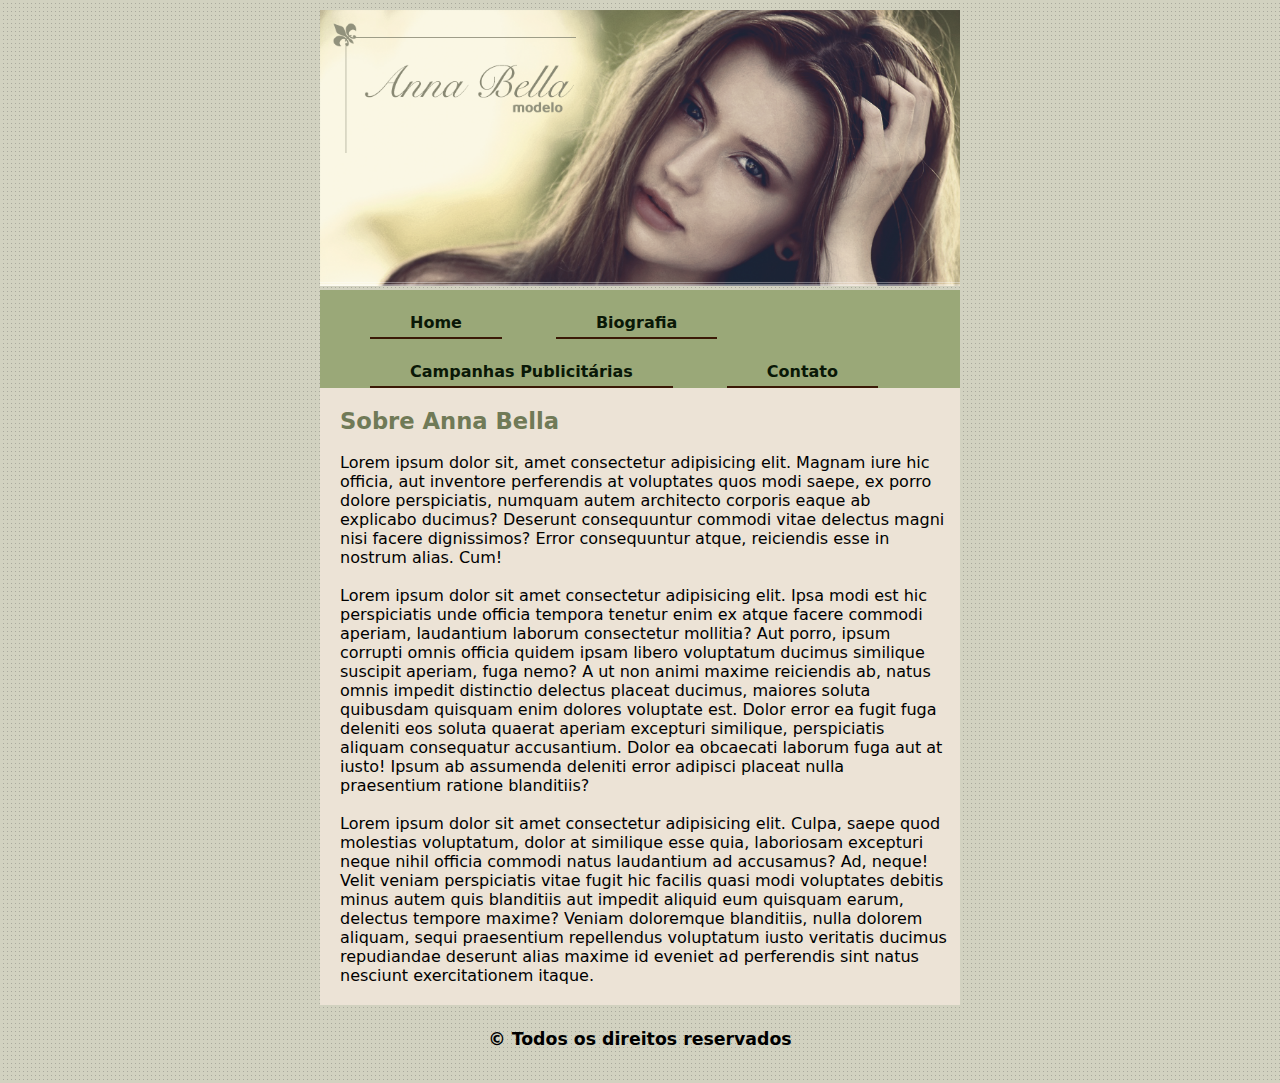
<file: index.html>
<!DOCTYPE html>
<html>
    <head>
        <meta charset="utf-8">
        <title>Modelo Anna Bella</title>
        <link rel="stylesheet" href="style.css">
    </head>
    <body>
        <div>
            <div class="capa">
                <img src="imagens\capa.png" width="100%">
                <div>
                    <div class="header">
                        <a href="index.html">
                            <input class="button-header" type="button" value="Home"></input>
                        </a>
                        <a href="biografia.html">
                            <input class="button-header" type="button" value="Biografia"></input>
                        </a>
                        <a href="campanhas.html">
                            <input class="button-header" type="button" value="Campanhas Publicitárias"></input>
                        </a>
                        <a href="contato.html">
                            <input class="button-header" type="button" value="Contato"></input>
                        </a>
                    </div>
                    <div class="textbody">
                        <h2 class="textbodytitle">
                            Sobre Anna Bella
                        </h2>
                        <h2 class="textbodytext">
                            Lorem ipsum dolor sit, amet consectetur adipisicing elit. Magnam iure hic officia, aut inventore perferendis at voluptates quos modi saepe, ex porro dolore perspiciatis, numquam autem architecto corporis eaque ab explicabo ducimus? Deserunt consequuntur commodi vitae delectus magni nisi facere dignissimos? Error consequuntur atque, reiciendis esse in nostrum alias. Cum! <br><br>
                            Lorem ipsum dolor sit amet consectetur adipisicing elit. Ipsa modi est hic perspiciatis unde officia tempora tenetur enim ex atque facere commodi aperiam, laudantium laborum consectetur mollitia? Aut porro, ipsum corrupti omnis officia quidem ipsam libero voluptatum ducimus similique suscipit aperiam, fuga nemo? A ut non animi maxime reiciendis ab, natus omnis impedit distinctio delectus placeat ducimus, maiores soluta quibusdam quisquam enim dolores voluptate est. Dolor error ea fugit fuga deleniti eos soluta quaerat aperiam excepturi similique, perspiciatis aliquam consequatur accusantium. Dolor ea obcaecati laborum fuga aut at iusto! Ipsum ab assumenda deleniti error adipisci placeat nulla praesentium ratione blanditiis?<br><br>
                            Lorem ipsum dolor sit amet consectetur adipisicing elit. Culpa, saepe quod molestias voluptatum, dolor at similique esse quia, laboriosam excepturi neque nihil officia commodi natus laudantium ad accusamus? Ad, neque! Velit veniam perspiciatis vitae fugit hic facilis quasi modi voluptates debitis minus autem quis blanditiis aut impedit aliquid eum quisquam earum, delectus tempore maxime? Veniam doloremque blanditiis, nulla dolorem aliquam, sequi praesentium repellendus voluptatum iusto veritatis ducimus repudiandae deserunt alias maxime id eveniet ad perferendis sint natus nesciunt exercitationem itaque.
                        </h2>
                    </div>
                </div> 
                <h2 class="rights">
                    © Todos os direitos reservados
                </h2>
            </div>
        </div>
    </body>
</html>
</file>
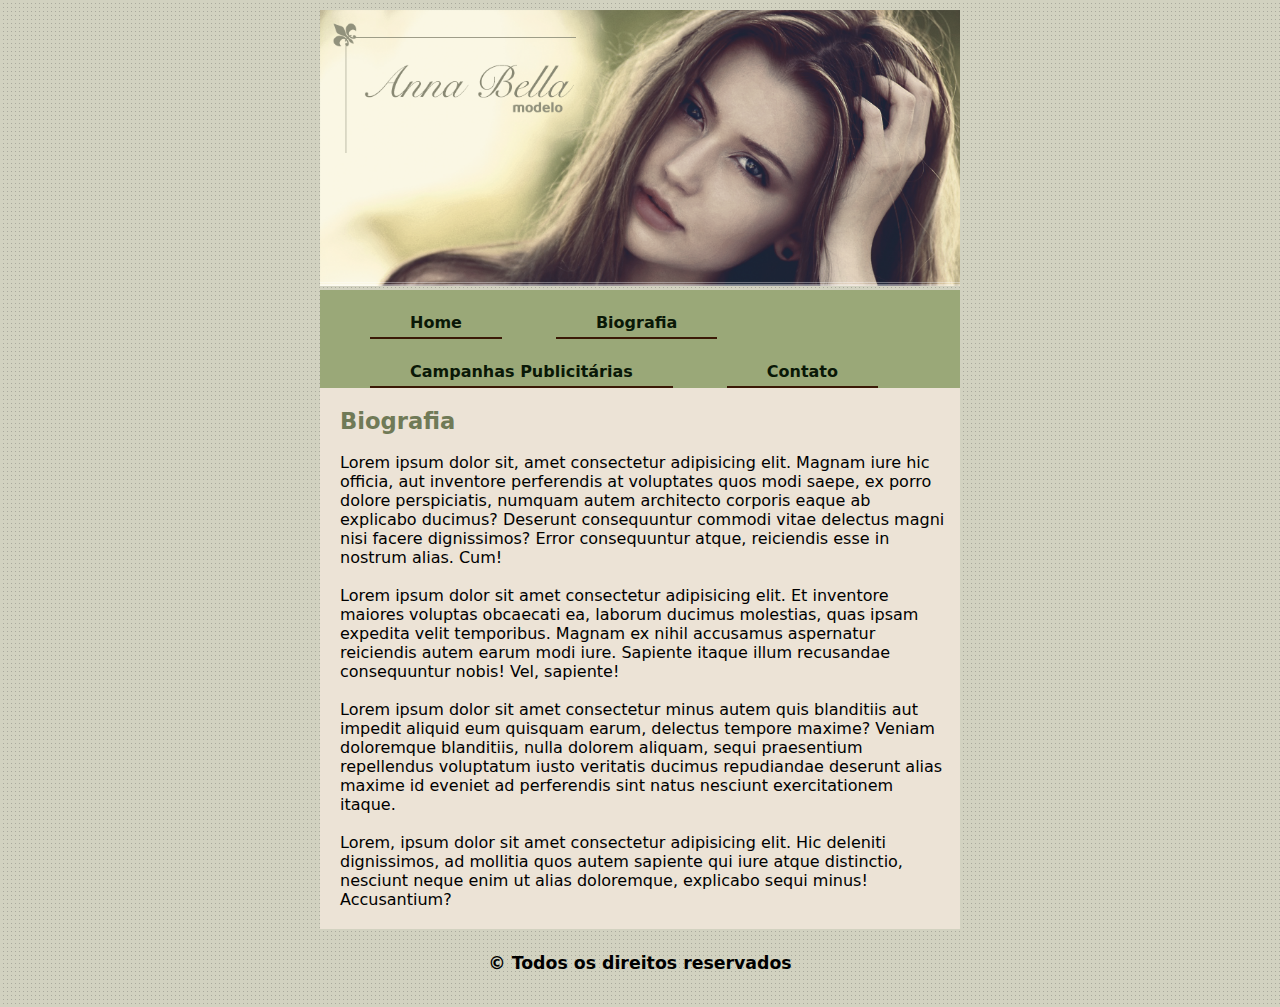
<file: biografia.html>
<!DOCTYPE html>
<html>
    <head>
        <meta charset="utf-8">
        <title>Modelo Anna Bella</title>
        <link rel="stylesheet" href="style.css">
    </head>
    <body>
        <div>
            <div class="capa">
                <img src="imagens\capa.png" width="100%">
                <div>
                    <div class="header">
                        <a href="index.html">
                            <input class="button-header" type="button" value="Home"></input>
                        </a>
                        <a href="biografia.html">
                            <input class="button-header" type="button" value="Biografia"></input>
                        </a>
                        <a href="campanhas.html">
                            <input class="button-header" type="button" value="Campanhas Publicitárias"></input>
                        </a>
                        <a href="contato.html">
                            <input class="button-header" type="button" value="Contato"></input>
                        </a>
                    </div>
                    <div class="textbody">
                        <h2 class="textbodytitle">
                            Biografia
                        </h2>
                        <h2 class="textbodytext">
                            Lorem ipsum dolor sit, amet consectetur adipisicing elit. Magnam iure hic officia, aut inventore perferendis at voluptates quos modi saepe, ex porro dolore perspiciatis, numquam autem architecto corporis eaque ab explicabo ducimus? Deserunt consequuntur commodi vitae delectus magni nisi facere dignissimos? Error consequuntur atque, reiciendis esse in nostrum alias. Cum! <br><br>
                            Lorem ipsum dolor sit amet consectetur adipisicing elit. Et inventore maiores voluptas obcaecati ea, laborum ducimus molestias, quas ipsam expedita velit temporibus. Magnam ex nihil accusamus aspernatur reiciendis autem earum modi iure. Sapiente itaque illum recusandae consequuntur nobis! Vel, sapiente!<br><br>
                            Lorem ipsum dolor sit amet consectetur minus autem quis blanditiis aut impedit aliquid eum quisquam earum, delectus tempore maxime? Veniam doloremque blanditiis, nulla dolorem aliquam, sequi praesentium repellendus voluptatum iusto veritatis ducimus repudiandae deserunt alias maxime id eveniet ad perferendis sint natus nesciunt exercitationem itaque.<br><br>
                            Lorem, ipsum dolor sit amet consectetur adipisicing elit. Hic deleniti dignissimos, ad mollitia quos autem sapiente qui iure atque distinctio, nesciunt neque enim ut alias doloremque, explicabo sequi minus! Accusantium?
                        </h2>
                    </div>
                </div> 
                <h2 class="rights">
                    © Todos os direitos reservados
                </h2>
            </div>
        </div>
    </body>
</html>
</file>
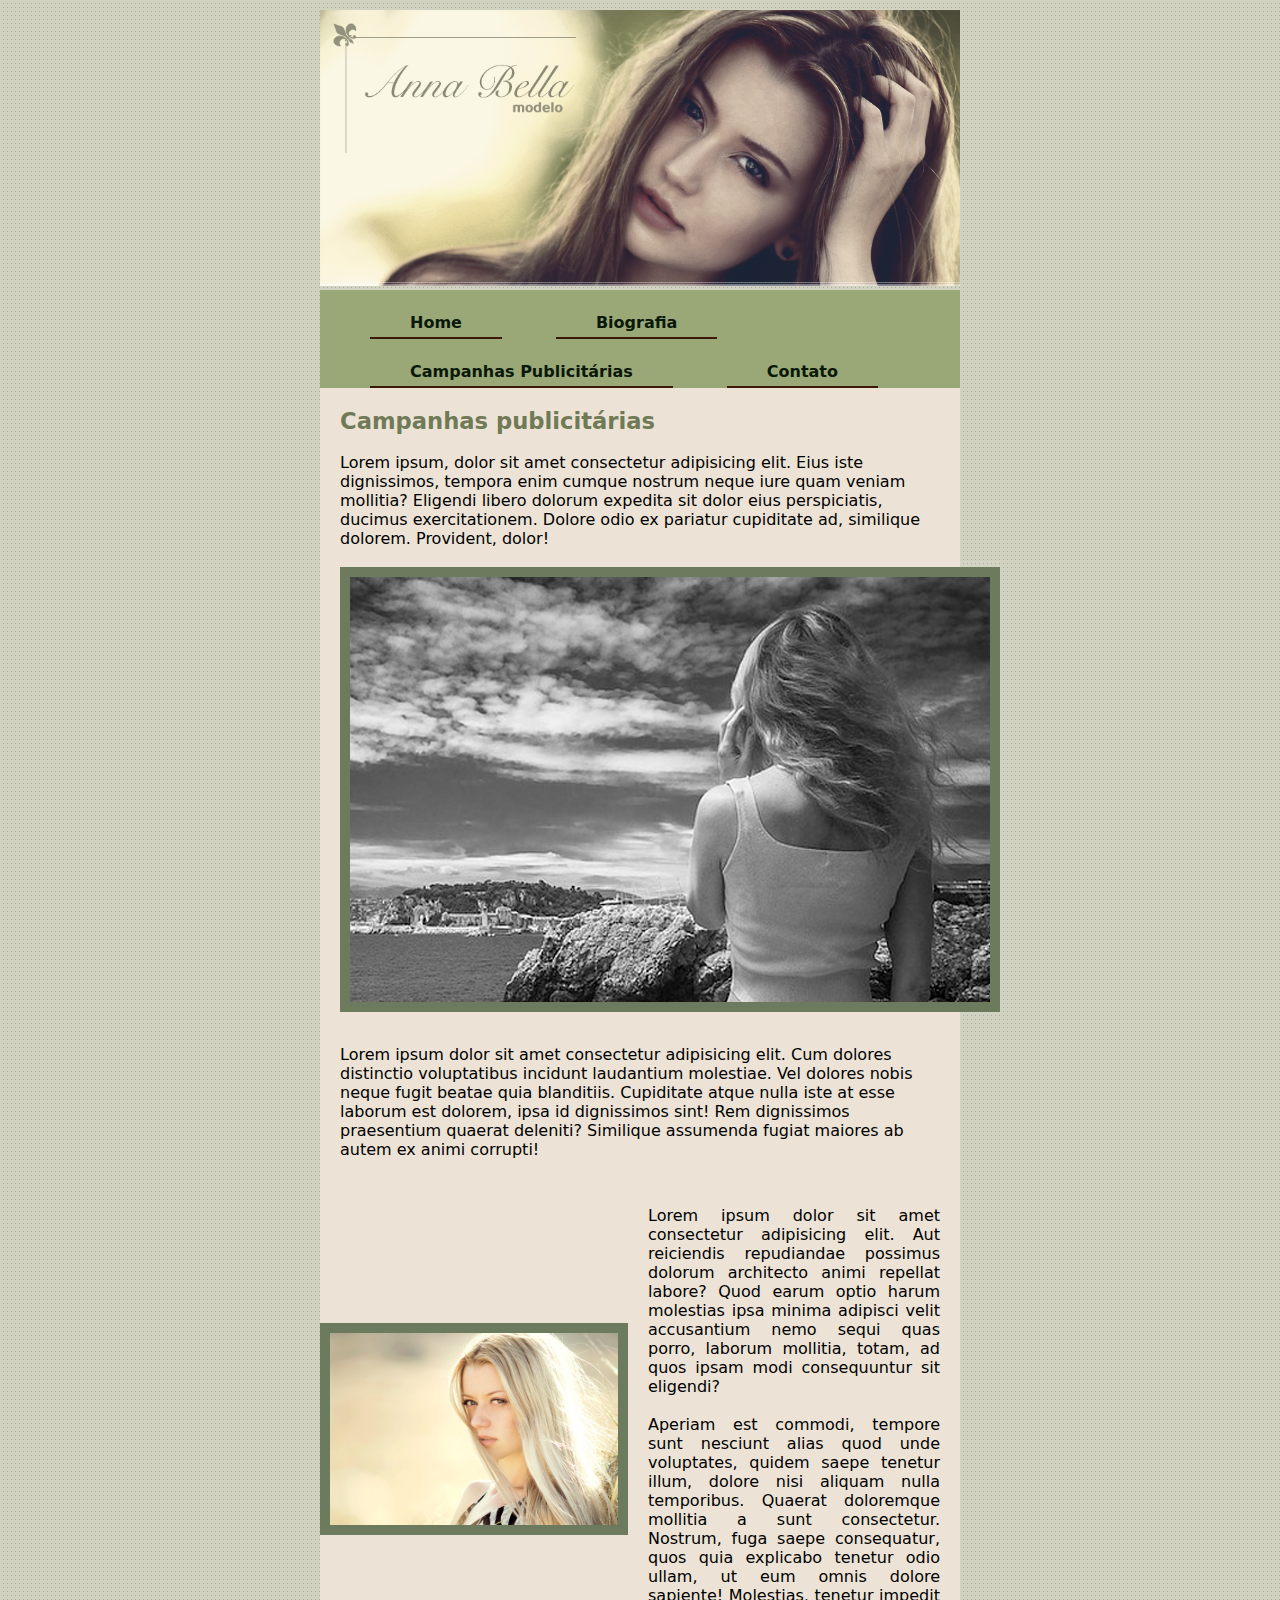
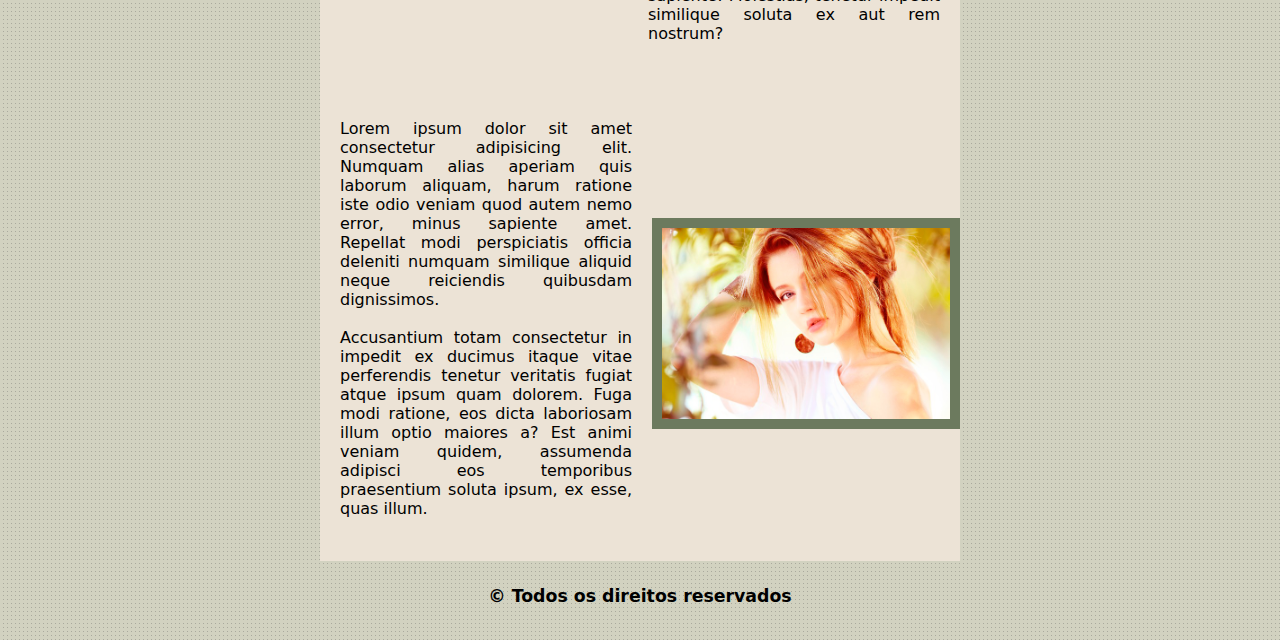
<file: campanhas.html>
<!DOCTYPE html>
<html>
    <head>
        <meta charset="utf-8">
        <title>Modelo Anna Bella</title>
        <link rel="stylesheet" href="style.css">
    </head>
    <body>
        <div>
            <div class="capa">
                <img src="imagens\capa.png" width="100%">
                <div>
                    <div class="header">
                        <a href="index.html">
                            <input class="button-header" type="button" value="Home"></input>
                        </a>
                        <a href="biografia.html">
                            <input class="button-header" type="button" value="Biografia"></input>
                        </a>
                        <a href="campanhas.html">
                            <input class="button-header" type="button" value="Campanhas Publicitárias"></input>
                        </a>
                        <a href="contato.html">
                            <input class="button-header" type="button" value="Contato"></input>
                        </a>
                    </div>
                    <div class="textbody">
                        <h2 class="textbodytitle">
                            Campanhas publicitárias
                        </h2>
                        <h2 class="textbodytext">
                            Lorem ipsum, dolor sit amet consectetur adipisicing elit. Eius iste dignissimos, tempora enim cumque nostrum neque iure quam veniam mollitia? Eligendi libero dolorum expedita sit dolor eius perspiciatis, ducimus exercitationem. Dolore odio ex pariatur cupiditate ad, similique dolorem. Provident, dolor!<BR><br>
                            <img class="imagem" src="imagens/foto1.png">
                        </h2>
                        <h2 class="textbodytext">
                            Lorem ipsum dolor sit amet consectetur adipisicing elit. Cum dolores distinctio voluptatibus incidunt laudantium molestiae. Vel dolores nobis neque fugit beatae quia blanditiis. Cupiditate atque nulla iste at esse laborum est dolorem, ipsa id dignissimos sint! Rem dignissimos praesentium quaerat deleniti? Similique assumenda fugiat maiores ab autem ex animi corrupti!
                        </h2>
                        <div class="divflex">
                            <img class="imagemflex" src="imagens/foto2.png">
                            <h2 class="textflex">
                                Lorem ipsum dolor sit amet consectetur adipisicing elit. Aut reiciendis repudiandae possimus dolorum architecto animi repellat labore? Quod earum optio harum molestias ipsa minima adipisci velit accusantium nemo sequi quas porro, laborum mollitia, totam, ad quos ipsam modi consequuntur sit eligendi? <br><br>Aperiam est commodi, tempore sunt nesciunt alias quod unde voluptates, quidem saepe tenetur illum, dolore nisi aliquam nulla temporibus. Quaerat doloremque mollitia a sunt consectetur. Nostrum, fuga saepe consequatur, quos quia explicabo tenetur odio ullam, ut eum omnis dolore sapiente! Molestias, tenetur impedit similique soluta ex aut rem nostrum?
                            </h2>
                        </div>
                        <div class="divflex2">
                            <h2 class="textflex">
                                Lorem ipsum dolor sit amet consectetur adipisicing elit. Numquam alias aperiam quis laborum aliquam, harum ratione iste odio veniam quod autem nemo error, minus sapiente amet. Repellat modi perspiciatis officia deleniti numquam similique aliquid neque reiciendis quibusdam dignissimos.<br><br> Accusantium totam consectetur in impedit ex ducimus itaque vitae perferendis tenetur veritatis fugiat atque ipsum quam dolorem. Fuga modi ratione, eos dicta laboriosam illum optio maiores a? Est animi veniam quidem, assumenda adipisci eos temporibus praesentium soluta ipsum, ex esse, quas illum.
                            </h2>
                            <img class="imagemflex" src="imagens/foto3.png">
                        </div>
                         

                    </div>
                </div> 
                <h2 class="rights">
                    © Todos os direitos reservados
                </h2>
            </div>
        </div>
    </body>
</html>
</file>
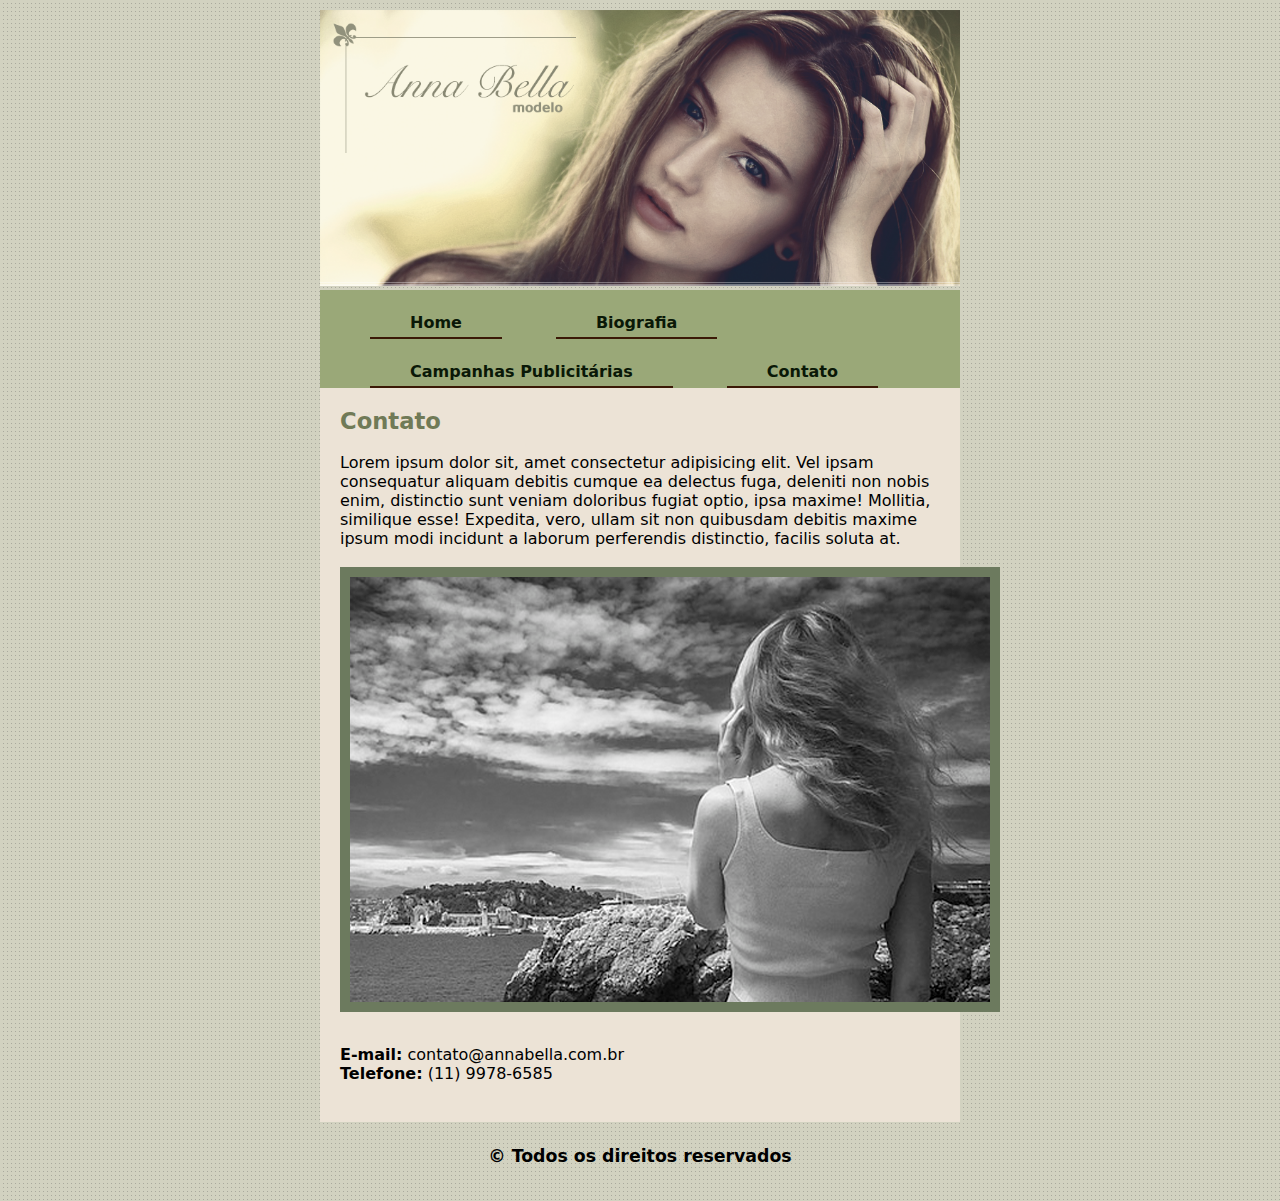
<file: contato.html>
<!DOCTYPE html>
<html>
    <head>
        <meta charset="utf-8">
        <title>Modelo Anna Bella</title>
        <link rel="stylesheet" href="style.css">
    </head>
    <body>
        <div>
            <div class="capa">
                <img src="imagens\capa.png" width="100%">
                <div>
                    <div class="header">
                        <a href="index.html">
                            <input class="button-header" type="button" value="Home"></input>
                        </a>
                        <a href="biografia.html">
                            <input class="button-header" type="button" value="Biografia"></input>
                        </a>
                        <a href="campanhas.html">
                            <input class="button-header" type="button" value="Campanhas Publicitárias"></input>
                        </a>
                        <a href="contato.html">
                            <input class="button-header" type="button" value="Contato"></input>
                        </a>
                    </div>
                    <div class="textbody">
                        <h2 class="textbodytitle">
                            Contato
                        </h2>
                        <h2 class="textbodytext">
                            Lorem ipsum dolor sit, amet consectetur adipisicing elit. Vel ipsam consequatur aliquam debitis cumque ea delectus fuga, deleniti non nobis enim, distinctio sunt veniam doloribus fugiat optio, ipsa maxime! Mollitia, similique esse! Expedita, vero, ullam sit non quibusdam debitis maxime ipsum modi incidunt a laborum perferendis distinctio, facilis soluta at.
                            <br><br><img class="imagem" src="imagens/foto1.png">
                            <h1 class="textbodytext">
                                <b>E-mail:</b> contato@annabella.com.br<br>
                                <b>Telefone:</b> (11) 9978-6585<br><br>
                            </h2>
                        </h2>
                    </div>
                </div> 
                <h2 class="rights">
                    © Todos os direitos reservados
                </h2>
            </div>
        </div>
    </body>
</html>
</file>
<file: style.css>
body {
    background: url(imagens/fundo.png);
    align-items: center;
    align-content: center;
    width: 100%;
    height: 100%;
    margin: 10px 0px;
}
a {
    text-decoration: none;
}

.capa {
    width: 50%;
    position: sticky;
    display: block;
    margin-right: auto;
    margin-left: auto;
    user-select: none;
}

.header {
    height: 100%;
    min-height: 70px;
    position: relative;
    background-color: rgb(154, 168, 120);
    user-select: none;
}

.button-header {
    position: sticky;
    font: bold 12pt system-ui;
    color: rgb(10, 24, 7);
    background-color: transparent;
    cursor: pointer;
    user-select: none;
    padding: 5px 2.5em;
    margin-top: 18px;
    margin-left: 50px;
    border-width: 0px 0px 2px 0px;
    border-color: rgb(143, 62, 15);
}

.button-header:hover {
    transition: background-color 0.5s, border-radius 0.1s ease-in-out;
    background-color: rgb(135,138,98);
    border-radius: 12px;
}

.textbody {
    display: block;
    background-color: rgb(236, 227, 214);
    height: 100;
    min-height: 100px;

}

.textbodytitle {
    user-select: text;
    font: bold 17pt system-ui;
    position: relative;
    color: rgb(112, 122, 87);
    padding: 20px 10px 0px 20px;
    margin-top: 0px;
}

.textbodytext {
    user-select: text;
    font: 12pt system-ui;
    position: relative;
    padding: 0px 10px 20px 20px;
    word-wrap: break-word;

}

.rights {
    font: bold 13pt system-ui;
    text-align: center;
    padding: 10px 0px 10px 0px
}

.imagem {
    display: block;
    position: relative;
    margin-left: auto;
    margin-right: auto;
    border: 10px solid rgb(108, 122, 94);
    padding: 20px, 40px;
}

.divflex {
    display: inline-flex;
    align-items: center;
}


.divflex2 {
    display: inline-flex;
    align-items: center;
    padding: 40px 0px 20px 0px;
}

.imagemflex {
    display: block;
    position: relative;
    width: 45%;
    border: 10px solid rgb(108, 122, 94); ;
}

.textflex {
    user-select: text;
    font: 12pt system-ui;
    position: relative;
    padding: 0px 20px 10px 20px;
    text-align: justify;
}
</file>
